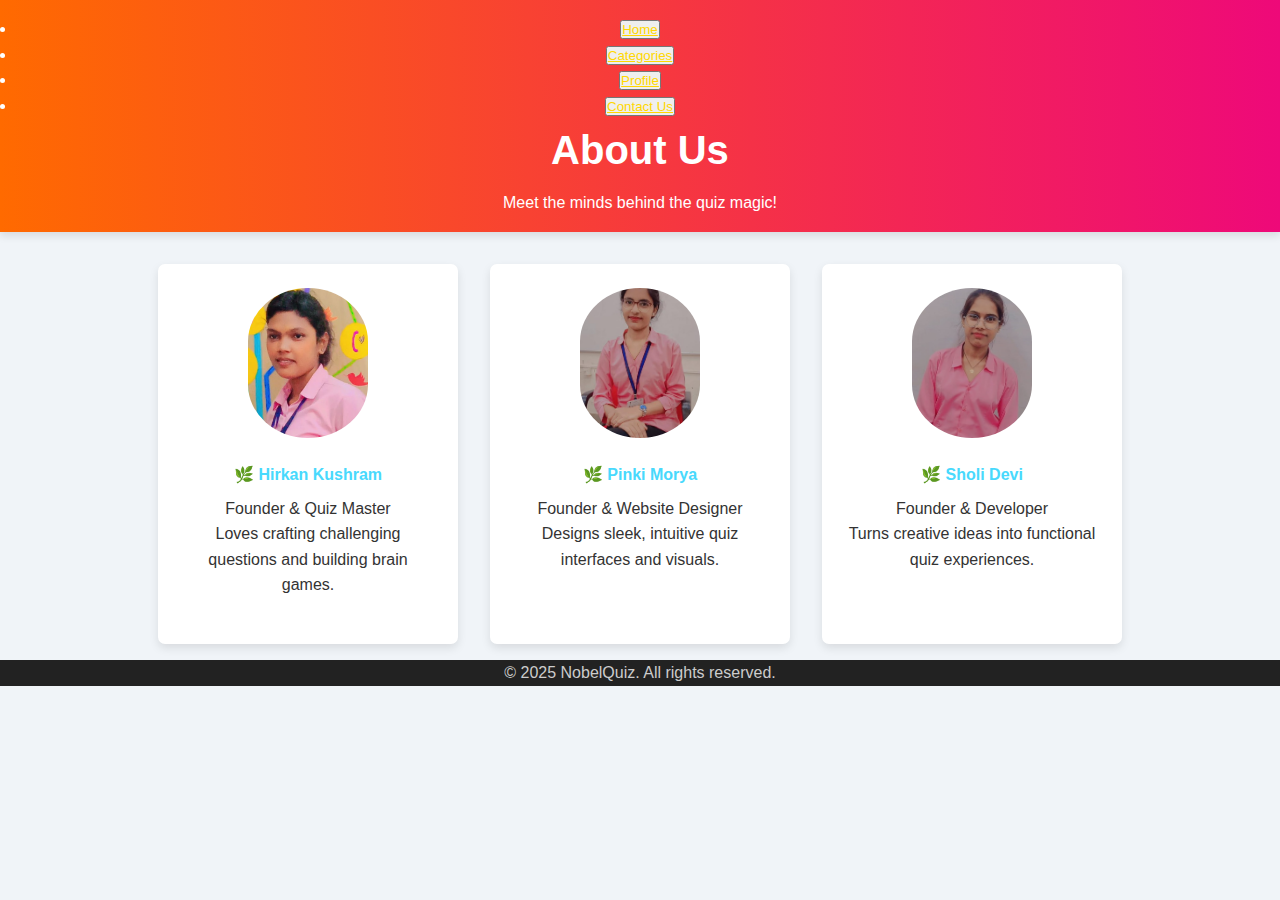
<file: About us.html>
<!DOCTYPE html>
<html lang="en">
<head>
  <meta charset="UTF-8" />
  <meta name="viewport" content="width=device-width, initial-scale=1.0"/>
  <title>About Us</title>
  <link href="https://cdn.jsdelivr.net/npm/bootstrap@5.3.5/dist/css/bootstrap.min.css" rel="stylesheet" integrity="sha384-SgOJa3DmI69IUzQ2PVdRZhwQ+dy64/BUtbMJw1MZ8t5HZApcHrRKUc4W0kG879m7" crossorigin="anonymous">
  <script src="https://cdn.jsdelivr.net/npm/bootstrap@5.3.5/dist/js/bootstrap.bundle.min.js" integrity="sha384-k6d4wzSIapyDyv1kpU366/PK5hCdSbCRGRCMv+eplOQJWyd1fbcAu9OCUj5zNLiq" crossorigin="anonymous"></script>
  <style>
    .component {
  color: var(--bs-gray-800);
  background-color: var(--bs-gray-100);
  border: 1px solid var(--bs-gray-200);
  border-radius: .25rem;
}


.component-header {
  color: var(--bs-purple);
}

* {
  margin: 0;
  padding: 0;
  box-sizing: border-box;
  scroll:disabled;
}

.nav-link a {
  color: gold !important;
}

.nav-link a:hover {
  color: yellow ;
}

#pillNav2 .nav-link:hover {
    background-color: white !important;
    color: var(--bs-secondary) !important;
  }

 #pillNav2 .nav-link {
    transition: background-color 0.3s, color 0.3s;
  }


body {
  font-family: 'Segoe UI', sans-serif;
  background: #f0f4f8;
  color: #333;
  line-height: 1.6;
  overflow: hidden;
  height: 100%;
  
}

header {
  background: linear-gradient(to right, #ff6a00, #ee0979);
  color: white;
  padding: 1rem 1rem;
  text-align: center;
  box-shadow: 0 4px 8px rgba(0,0,0,0.1);
}

header h1 {
  font-size: 2.5rem;
  margin-bottom: 0.5rem;
}

<!-- .team { -->
  <!-- display: flex; -->
  <!-- justify-content: center; -->
  <!-- gap: 2rem; -->
  <!-- flex-wrap: wrap; -->
  <!-- padding: 2rem 1rem; -->
<!-- } -->

<!-- .team { -->
  <!-- display: flex; -->
  <!-- justify-content: center; -->
  <!-- align-items: center; -->
  <!-- gap: 2rem; -->
  <!-- flex-wrap: wrap; -->
  <!-- padding: 2rem 1rem; -->
<!-- } -->

.team {
  display: flex;
  justify-content: center;
  align-items: stretch; /* make all cards equal height */
  gap: 2rem;
  flex-wrap: wrap;
  padding: 2rem 1rem;
}

<!-- .card { -->
  <!-- background: white; -->
  <!-- border-radius: 7px; -->
  <!-- padding: 1.5rem; -->
  <!-- text-align: center; -->
  <!-- box-shadow: 0 4px 10px rgba(0,0,0,0.1); -->
  <!-- max-width: 300px; -->
  <!-- transition: transform 0.3s ease; -->
<!-- } -->

.card {
  background: white;
  border-radius: 7px;
  padding: 1.5rem;
  text-align: center;
  box-shadow: 0 4px 10px rgba(0,0,0,0.1);
  max-width: 300px;
  min-height: 380px; /* ✅ Force equal height */
  display: flex;
  flex-direction: column;
  justify-content: start;
  transition: transform 0.3s ease;
  flex: 1 1 300px;
  align-items: center;
}

.card:hover {
  transform: translateY(-10px);
}

<!-- .card img { -->
  <!-- width: 120px; -->
  <!-- border-radius: 50%; -->
  <!-- margin-bottom: 1rem; -->
<!-- } -->

.card img {
  width: 120px;
  height: 150px; /* Add this for oval shape */
  border-radius: 70% / 50%; /* Oval shape */
  object-fit: cover; /* Ensures the image covers the shape */
  margin-bottom: 1rem;
}
.card h4 {
  color: #48d9fd;
  margin: 0.5rem 0;
}

footer {
  background-color: #222;
  color: #ccc;
  text-align: center;
  padding: 0rem;
  margin-top: -1rem;
}


  </style>




</head>
<body>
  <header>
    <ul class="nav nav-pills nav-fill gap-2 p-1 small bg-danger rounded-5 shadow-sm" id="pillNav2" role="tablist" style="--bs-nav-link-color: var(--bs-white); --bs-nav-pills-link-active-color: var(--bs-secondary); --bs-nav-pills-link-active-bg: var(--bs-white);">
      <li class="nav-item">
        <button class="nav-link rounded-5" id="home-tab2" data-bs-toggle="tab" type="button" role="tab" aria-selected="true"><a href="Home_page.html">Home</a></button>
      </li>
      <li class="nav-item">
        <button class="nav-link rounded-5" id="contact-tab2" data-bs-toggle="tab" type="button" role="tab" aria-selected="false"><a href="Categories.html">Categories</a></button>
      </li>
      <li class="nav-item">
        <button class="nav-link rounded-5" id="contact-tab2" data-bs-toggle="tab" type="button" role="tab" aria-selected="false"><a href="Login_Registration.html">Profile</a></button>
      </li>
      <li class="nav-item">
        <button class="nav-link rounded-5" id="contact-tab2" data-bs-toggle="tab" type="button" role="tab" aria-selected="false"><a href="Contact_us.html">Contact Us</a></button>
      </li>
    </ul>
    <h1>About Us</h1>
    <p>Meet the minds behind the quiz magic!</p>
  </header>

  <section class="team">
    <div class="card">
      <img src="Hirkan.jpeg" alt="Team Member">
      <h4>🌿 Hirkan Kushram</h4>
      <p>Founder & Quiz Master</p>
      <p>Loves crafting challenging questions and building brain games.</p>
    </div>
    <div class="card">
      <img src="Pinki.jpeg" alt="Team Member">
      <h4>🌿 Pinki Morya</h4>
      <p>Founder & Website Designer</p>
      <p>Designs sleek, intuitive quiz interfaces and visuals.</p>
    </div>
    <div class="card">
      <img src="Sholi.jpeg" alt="Team Member">
      <h4>🌿 Sholi Devi</h4>
      <p>Founder & Developer</p>
      <p>Turns creative ideas into functional quiz experiences.</p>
    </div>
  </section>

  <footer>
    <p>© 2025 NobelQuiz. All rights reserved.</p>
  </footer>
</body>
</html>
</file>
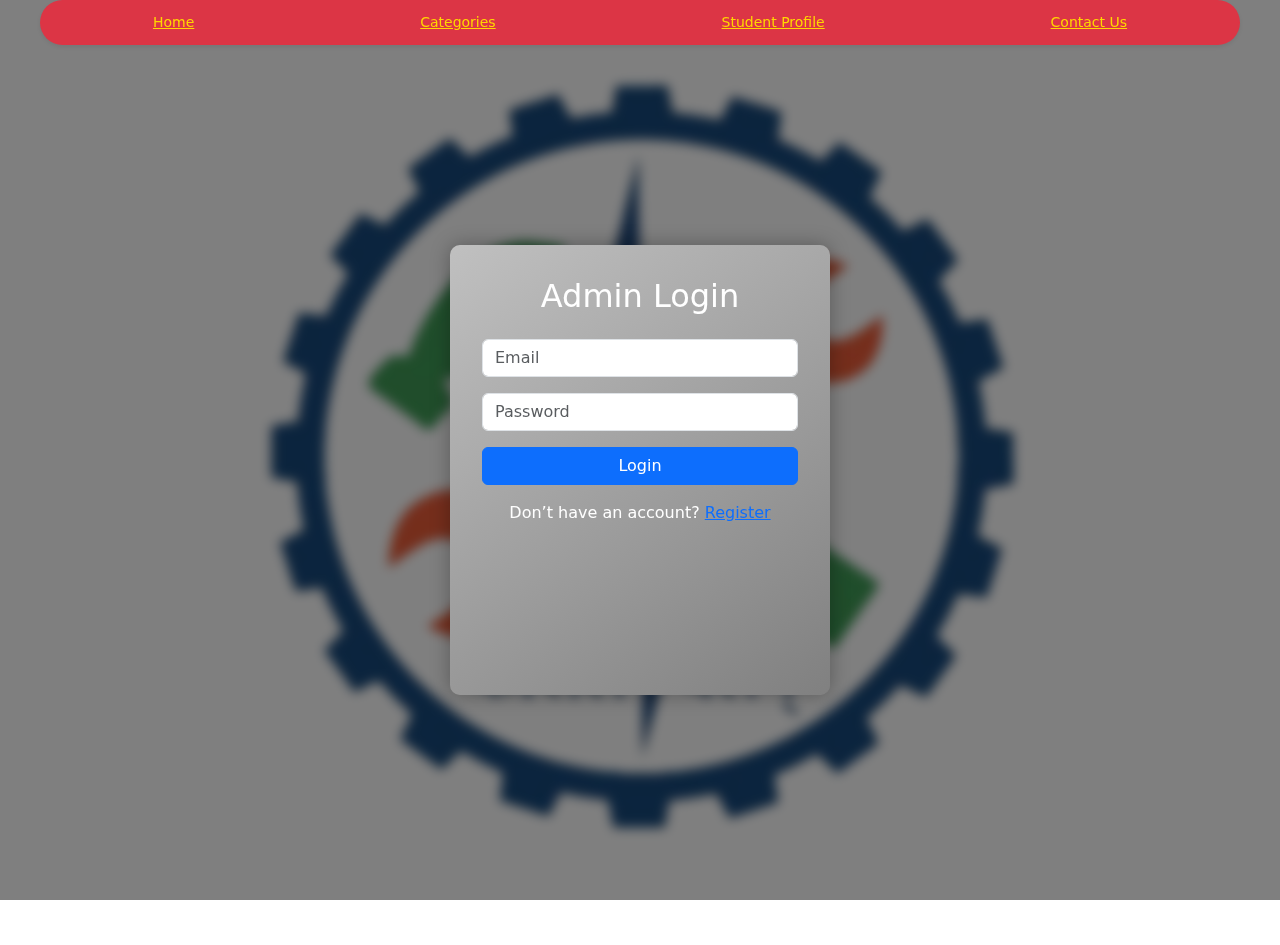
<file: Admin_login.html>
<!DOCTYPE html>
<html lang="en">
<head>
  <meta charset="UTF-8" />
  <meta name="viewport" content="width=device-width, initial-scale=1.0"/>
  <title>Admin Login/Register</title>
  <link href="https://cdn.jsdelivr.net/npm/bootstrap@5.3.5/dist/css/bootstrap.min.css" rel="stylesheet" />
  <script src="https://cdn.jsdelivr.net/npm/bootstrap@5.3.5/dist/js/bootstrap.bundle.min.js"></script>
  <style>
	.body{
	overflow:height;
	height:100%;
	}

    .bg-image {
      position: fixed;
      top: 0;
      left: 0;
      width: 100%;
      height: 100%;
      background-image: url('logo1.jpg');
      background-size: cover;
      background-position: center;
      filter: blur(6px);
      z-index: -2;
    }

    .overlay {
      position: fixed;
      top: 0;
      left: 0;
      width: 100%;
      height: 100%;
      background-color: rgba(0, 0, 0, 0.5);
	  
      z-index: -1;
    }

    .flip-container {
      width: 380px;
      height: 500px;
      perspective: 1000px;
    }

    .flipper {
      width: 100%;
      height: 100%;
      transition: transform 0.8s;
      transform-style: preserve-3d;
      position: relative;
    }

    .flipper.flipped {
      transform: rotateY(180deg);
    }

    .front, .back {
      width: 100%;
      height: 90%;
      position: absolute;
      top: 0;
      left: 0;
      backface-visibility: hidden;
      padding: 2rem;
      box-shadow: 0 0 20px rgba(0,0,0,0.3);
      border-radius: 10px;
    }

    .front {
      background: linear-gradient(145deg, #C0C0C0, #808080);
      z-index: 2;
    }

    .back {
      background: linear-gradient(145deg, #00008B, #7FFFD4);
      transform: rotateY(180deg);
    }

    .nav-link a {
  color: gold !important;
}

.nav-link a:hover {
  color: yellow ;
}

#pillNav2 .nav-link:hover {
    background-color: white !important;
    color: var(--bs-secondary) !important;
  }

 #pillNav2 .nav-link {
    transition: background-color 0.3s, color 0.3s;
  }

    .form-box input {
      font-size: 1rem;
    }

    .categories-container {
      max-width: 1200px;
      margin: auto;
}
  </style>
</head>
<body class="body">
<div class="bg-image"></div>
  <div class="overlay"></div>

<div class="categories-container">
<header>
    <ul class="nav nav-pills nav-fill gap-2 p-1 small bg-danger rounded-5 shadow-sm" id="pillNav2" role="tablist" style="--bs-nav-link-color: var(--bs-white); --bs-nav-pills-link-active-color: var(--bs-secondary); --bs-nav-pills-link-active-bg: var(--bs-white);">
      <li class="nav-item">
        <button class="nav-link rounded-5" id="home-tab2" data-bs-toggle="tab" type="button" role="tab" aria-selected="true"><a href="Home_page.html">Home</a></button>
      </li>
      <li class="nav-item">
        <button class="nav-link rounded-5" id="contact-tab2" data-bs-toggle="tab" type="button" role="tab" aria-selected="false"><a href="Categories.html">Categories</a></button>
      </li>
      <li class="nav-item">
        <button class="nav-link rounded-5" id="contact-tab2" data-bs-toggle="tab" type="button" role="tab" aria-selected="false"><a href="Student_Login_Register.html">Student Profile</a></button>
      </li>
      <li class="nav-item">
        <button class="nav-link rounded-5" id="contact-tab2" data-bs-toggle="tab" type="button" role="tab" aria-selected="false"><a href="Contact_us.html">Contact Us</a></button>
      </li>
    </ul>
</header>

<!-- 🔹 Flip Login/Register -->
<div class="d-flex justify-content-center align-items-center vh-100">
  <div id="flip-container" class="flip-container">
    <div id="flipper" class="flipper">

      <!-- 🔸 LOGIN SIDE -->
      <div class="front text-white text-center">
        <div class="form-box w-100">
          <h2 class="mb-4">Admin Login</h2>
          <form method="POST" action="../PHP_pages/Admin_login_verify.php">
            <input type="text" name="email" class="form-control mb-3" placeholder="Email" required/>
            <input type="password" name="password" class="form-control mb-3" placeholder="Password" required/>
            <button type="submit" class="btn btn-primary w-100">Login</button>
            <p class="mt-3">Don’t have an account? <a href="#" onclick="flip()">Register</a></p>
          </form>
        </div>
      </div>

      <!-- 🔸 REGISTER SIDE -->
      <div class="back text-white text-center">
        <div class="form-box w-100">
          <h2 class="mb-4">Admin Register</h2>
          <form method="POST" action="../PHP_pages/Admin_register.php">
            <input type="text" name="name" class="form-control mb-2" placeholder="Full Name" required/>
            <input type="email" name="email" class="form-control mb-2" placeholder="Email" required/>
            <input type="text" name="mobile_number" class="form-control mb-2" placeholder="Mobile Number" required/>
            <input type="password" name="password" class="form-control mb-3" placeholder="Password" required/>
            <button type="submit" class="btn btn-success w-100">Register</button>
            <p class="mt-3">Already have an account? <a href="#" onclick="flip()">Login</a></p>
          </form>
        </div>
      </div>

    </div>
  </div>
</div>
</div>

<!-- 🔹 Flip Script -->
<script>
  document.addEventListener("DOMContentLoaded", function () {
    const flipper = document.getElementById("flipper");

    // Flip based on URL parameter
    const urlParams = new URLSearchParams(window.location.search);
    if (urlParams.get('flip') === 'true') {
      flipper.classList.add("flipped");
    }

    // Manual flip toggle
    window.flip = function () {
      flipper.classList.toggle("flipped");
    };
  });
</script>

</body>
</html>
</file>
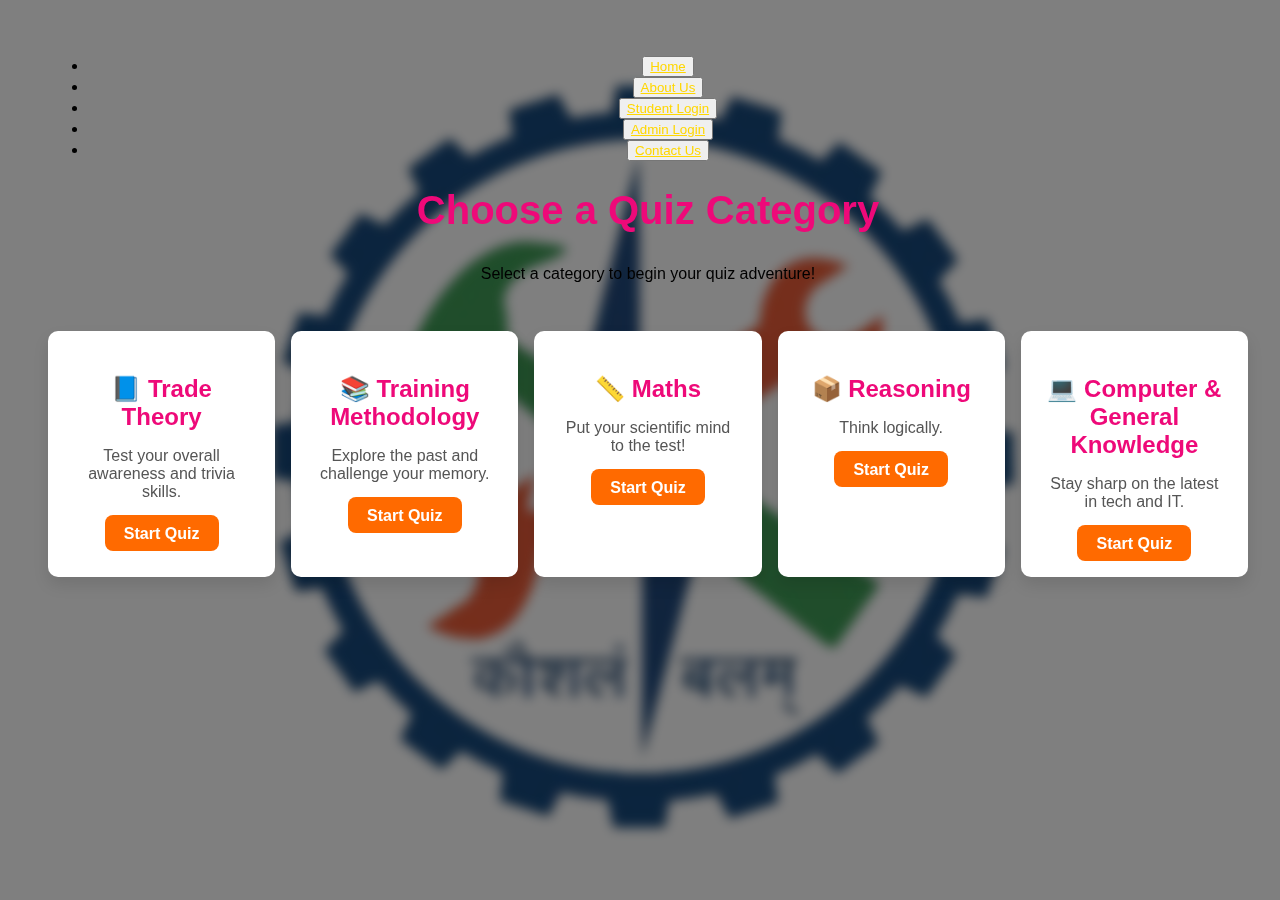
<file: Categories.html>
<!DOCTYPE html>
<html lang="en">
<head>
  <meta charset="UTF-8" />
  <meta name="viewport" content="width=device-width, initial-scale=1.0"/>
  <title>Categories</title>
  <link href="https://cdn.jsdelivr.net/npm/bootstrap@5.3.5/dist/css/bootstrap.min.css" rel="stylesheet" integrity="sha384-SgOJa3DmI69IUzQ2PVdRZhwQ+dy64/BUtbMJw1MZ8t5HZApcHrRKUc4W0kG879m7" crossorigin="anonymous">
  <script src="https://cdn.jsdelivr.net/npm/bootstrap@5.3.5/dist/js/bootstrap.bundle.min.js" integrity="sha384-k6d4wzSIapyDyv1kpU366/PK5hCdSbCRGRCMv+eplOQJWyd1fbcAu9OCUj5zNLiq" crossorigin="anonymous"></script>
<style>
* {
    box-sizing: border-box;
}

body{
	position: relative;
	height:100%;
	width:100%;
	font-family: 'Segoe UI', sans-serif;
	padding: 2rem;
	overflow-x: hidden;
	scroll: none;
}

.bg-image {
      position: fixed;
      top: 0;
      left: 0;
      width: 100%;
      height: 100%;
      background-image: url('logo1.jpg');
      background-size: cover;
      background-position: center;
      filter: blur(6px);
      z-index: -2;
    }

    .overlay {
      position: fixed;
      top: 0;
      left: 0;
      width: 100%;
      height: 100%;
      background-color: rgba(0, 0, 0, 0.5);
      z-index: -1;
    }



.nav-link a {
  color: gold !important;
}

.nav-link a:hover {
  color: yellow ;
}

#pillNav2 .nav-link:hover {
    background-color: white !important;
    color: var(--bs-secondary) !important;
  }

 #pillNav2 .nav-link {
    transition: background-color 0.3s, color 0.3s;
  }


.categories-container {
  max-width: 1200px;
  margin: auto;
 
}

header {
  text-align: center;
  margin-bottom: 3rem;
  
}

header h1 {
  font-size: 2.5rem;
  color: #ee0979;
  margin-bottom: 2rem;
  
}

.category-grid {
  display: grid;
  grid-template-columns: repeat(auto-fit, minmax(220px, 1fr));
  gap: 1rem;
 
}

.category-card {
  background-color: white;
  padding: 1.5rem;
  border-radius: 10px;
  box-shadow: 0 8px 16px rgba(0,0,0,0.1);
  text-align: center;
  transition: transform 0.2s ease;
  background-color: white;
}

.category-card:hover {
  transform: translateY(-20px);
}

.category-card h2 {
  color: #ee0979;
  margin-bottom: 1rem;
  background-color: white;
}

.category-card p {
  margin-bottom: 1.5rem;
  color: #555;
  
}

.category-card a {
  background-color: #ff6a00;
  color: white;
  padding: 0.6rem 1.2rem;
  border-radius: 8px;
  text-decoration: none;
  font-weight: 600;
  text-align: center;
  transition: background 2s;
 
}

.category-card a:hover {
  background-color: #ee0979;
  
}


</style>
</head>
<body>

<div class="bg-image"></div>
  <div class="overlay"></div>
  <div class="categories-container">
    <header>
    <ul class="nav nav-pills nav-fill gap-2 p-1 small bg-danger rounded-5 shadow-sm" id="pillNav2" role="tablist" style="--bs-nav-link-color: var(--bs-white); --bs-nav-pills-link-active-color: var(--bs-secondary); --bs-nav-pills-link-active-bg: var(--bs-white);">
      <li class="nav-item">
        <button class="nav-link rounded-5" id="home-tab2" data-bs-toggle="tab" type="button" role="tab" aria-selected="true"><a href="Home_page.html">Home</a></button>
      </li>
      <li class="nav-item">
        <button class="nav-link rounded-5" id="contact-tab2" data-bs-toggle="tab" type="button" role="tab" aria-selected="false"><a href="About_us.html">About Us</a></button>
      </li>
      <li class="nav-item">
        <button class="nav-link rounded-5" id="contact-tab2" data-bs-toggle="tab" type="button" role="tab" aria-selected="false"><a href="Student_Login_Register.html">Student Login</a></button>
      </li>
	  <li class="nav-item">
        <button class="nav-link rounded-5" id="contact-tab2" data-bs-toggle="tab" type="button" role="tab" aria-selected="false"><a href="Admin_login.html">Admin Login</a></button>
      </li>
      <li class="nav-item">
        <button class="nav-link rounded-5" id="contact-tab2" data-bs-toggle="tab" type="button" role="tab" aria-selected="false"><a href="Contact_us.html">Contact Us</a></button>
      </li>
    </ul>
      <h1>Choose a Quiz Category</h1>
      <p>Select a category to begin your quiz adventure!</p>
    </header>

    <div class="category-grid">
      <div class="category-card">
        <h2>📘 Trade Theory</h2>
        <p>Test your overall awareness and trivia skills.</p>
        <a href="Quiz_page_Trade.html">Start Quiz</a>
      </div>
      <div class="category-card">
        <h2>📚 Training Methodology</h2>
        <p>Explore the past and challenge your memory.</p>
        <a href="Quiz_page_TM.html">Start Quiz</a>
      </div>
      <div class="category-card">
        <h2>📏 Maths</h2>
        <p>Put your scientific mind to the test!</p>
        <a href="Quiz_page_Maths.html">Start Quiz</a>
      </div>
      <div class="category-card">
        <h2>📦 Reasoning</h2>
        <p>Think logically.</p>
        <a href="Quiz_page_Reasoning.html">Start Quiz</a>
      </div>
      <div class="category-card">
        <h2>💻 Computer & General Knowledge</h2>
        <p>Stay sharp on the latest in tech and IT.</p>
        <a href="Quiz_page_GK.html">Start Quiz</a>
      </div>
	  </div>
    </body>
    </html>
</file>
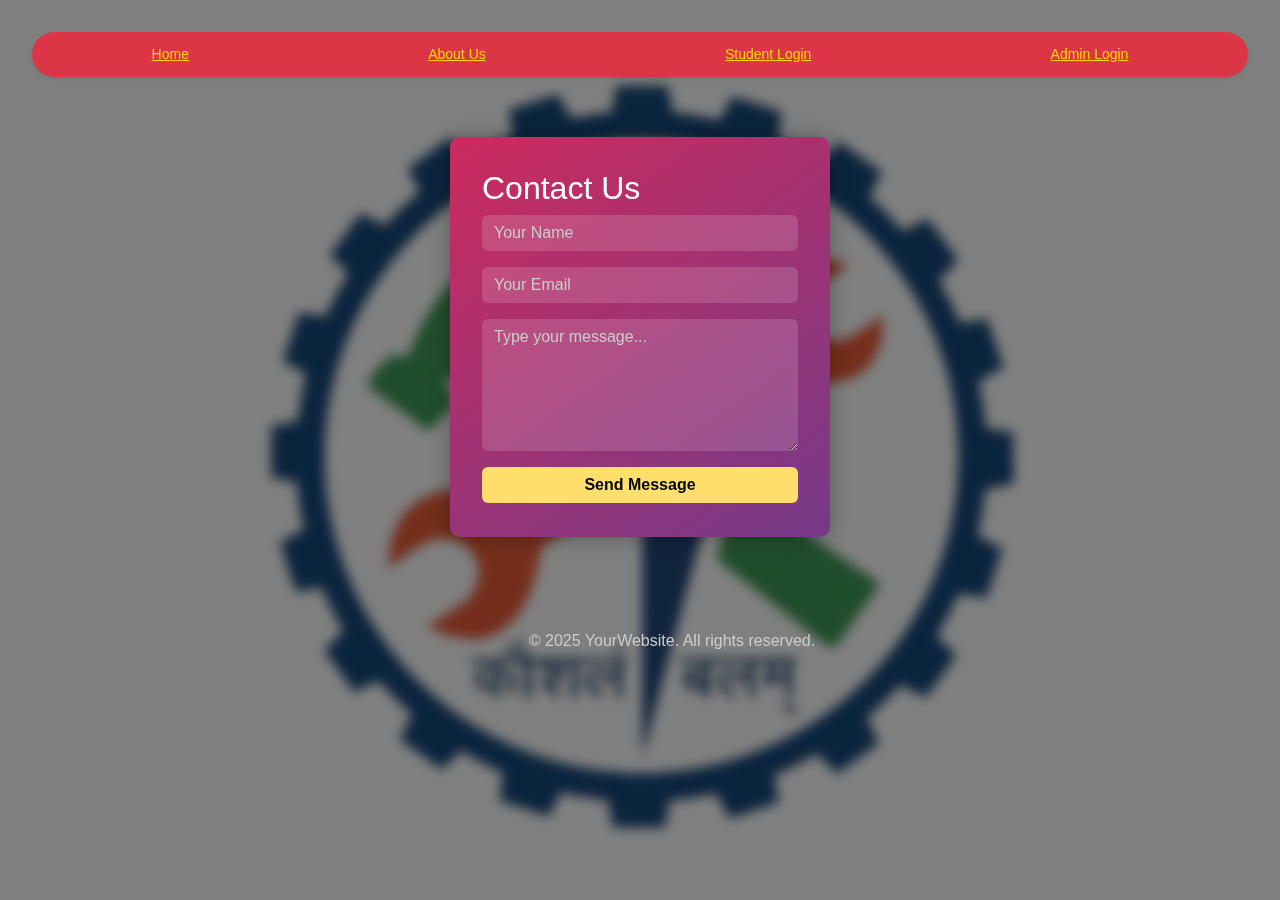
<file: Contact_Us.html>
<!DOCTYPE html>
<html lang="en">
<head>
  <meta charset="UTF-8" />
  <meta name="viewport" content="width=device-width, initial-scale=1.0"/>
  <title>Contact Us Flip</title>
  <link href="https://cdn.jsdelivr.net/npm/bootstrap@5.3.0/dist/css/bootstrap.min.css" rel="stylesheet">
  <script src="https://cdn.jsdelivr.net/npm/bootstrap@5.3.0/dist/js/bootstrap.bundle.min.js"></script>
  <style>
  

body{
	position: relative;
	margin:0;
	height:100%;
	width:100%;
	font-family: 'Segoe UI', sans-serif;
	padding: 2rem;
	overflow-x: hidden;
	scroll: none;
}

    .bg-image {
      position: fixed;
      top: 0;
      left: 0;
      width: 100%;
      height: 100%;
      background-image: url('logo1.jpg');
      background-size: cover;
      background-position: center;
      filter: blur(6px);
      z-index: -2;
    }

    .overlay {
      position: fixed;
      top: 0;
      left: 0;
      width: 100%;
      height: 100%;
      background-color: rgba(0, 0, 0, 0.5);
      z-index: -1;
    }
	
	.nav-link a {
  color: gold !important;
}

.nav-link a:hover {
  color: yellow ;
}

#pillNav2 .nav-link:hover {
    background-color: white !important;
    color: var(--bs-secondary) !important;
  }

 #pillNav2 .nav-link {
    transition: background-color 0.3s, color 0.3s;
  }


    .flip-container {
      width: 380px;
      height: 500px;
      perspective: 1000px;
	  margin: 60px auto 0 auto; /* centers horizontally */
  position: relative;
      z-index: 10;
    }

    .flipper {
      width: 100%;
      height: 80%;
      position: relative;
      transition: transform 1s;
      transform-style: preserve-3d;
    }

    .flipper.show-thankyou {
      transform: rotateY(180deg);
    }

    .form-panel, .thankyou-panel {
      width: 100%;
      height:100%;
      position: absolute;
      top: 0;
      left: 0;
      backface-visibility: hidden;
      padding: 2rem;
      border-radius: 10px;
      box-shadow: 0 0 20px rgba(0,0,0,0.3);
      background: linear-gradient(145deg, #cc2b5e, #753a88);
      color: #fff;
	  <!-- display: flex; -->
	  flex-direction: column;
	  justify-content: center;
	  align-items: center;
    }

    .thankyou-panel {
      transform: rotateY(180deg);
      text-align: center;
	  justify-content:center;
	  align-items:center;
	  text-align:center;
      height:100%
	  padding:2rem;
    }

    .form-control {
      background: rgba(255, 255, 255, 0.15);
      border: none;
      color: #fff;
    }

    .form-control::placeholder {
      color: #ccc;
    }

    .btn-custom {
      background-color: #ffdf6c;
      color: #000;
      font-weight: bold;
      border: none;
      width: 100%;
    }

    .btn-custom:hover {
      background-color: #ffc107;
      color: #000;
    }

    footer {
      position: absolute;
      bottom: 0px;
      width: 100%;
      text-align: center;
      color: #ccc;
    }
	
	<!-- footer { -->
  <!-- background-color: #222; -->
  <!-- color: #ccc; -->
  <!-- text-align: center; -->
  <!-- padding: 0rem; -->
  <!-- margin-top:2rem; -->
<!-- } -->

  </style>
</head>
<body>
<div class="bg-image"></div>
  <div class="overlay"></div>
  <div class="categories-container">
  <header>
    <ul class="nav nav-pills nav-fill gap-2 p-1 small bg-danger rounded-5 shadow-sm" id="pillNav2" role="tablist" style="--bs-nav-link-color: var(--bs-white); --bs-nav-pills-link-active-color: var(--bs-secondary); --bs-nav-pills-link-active-bg: var(--bs-white);">
      <li class="nav-item">
        <button class="nav-link rounded-5" id="home-tab2" data-bs-toggle="tab" type="button" role="tab" aria-selected="true"><a href="Home_page.html">Home</a></button>
      </li>
      <li class="nav-item">
        <button class="nav-link rounded-5" id="contact-tab2" data-bs-toggle="tab" type="button" role="tab" aria-selected="false"><a href="About_us.html">About Us</a></button>
      </li>
      <li class="nav-item">
        <button class="nav-link rounded-5" id="contact-tab2" data-bs-toggle="tab" type="button" role="tab" aria-selected="false"><a href="Student_Login_Register.html">Student Login</a></button>
      </li>
	  <li class="nav-item">
        <button class="nav-link rounded-5" id="contact-tab2" data-bs-toggle="tab" type="button" role="tab" aria-selected="false"><a href="Admin_login.html">Admin Login</a></button>
      </li>
    </ul>
  </header>

  
  
  <!-- Flip Container -->
  <div class="flip-container">
    <div class="flipper" id="flipper">

      <!-- Contact Form Side -->
      <div class="form-panel">
        <h2>Contact Us</h2>
        <form id="contactForm">
          <div class="mb-3">
            <input type="text" name="name" class="form-control" placeholder="Your Name" required>
          </div>
          <div class="mb-3">
            <input type="email" name="email" class="form-control" placeholder="Your Email" required>
          </div>
          <div class="mb-3">
            <textarea name="message" class="form-control" rows="5" placeholder="Type your message..." required></textarea>
          </div>
          <div class="text-center">
            <button type="submit" class="btn btn-custom">Send Message</button>
          </div>
        </form>
      </div>

      <!-- Thank You Side -->
      <div class="thankyou-panel">
        <h2>Thank You!</h2>
        <p>Your message has been sent successfully.</p>
      </div>

    </div>
  </div>

  <footer>
    <p>&copy; 2025 YourWebsite. All rights reserved.</p>
  </footer>

  <script>
    // Flip on form submission
    document.getElementById("contactForm").addEventListener("submit", function (e) {
      e.preventDefault(); // prevent actual form submission
      document.getElementById("flipper").classList.add("show-thankyou");
    });
  </script>
</body>
</html>
</file>
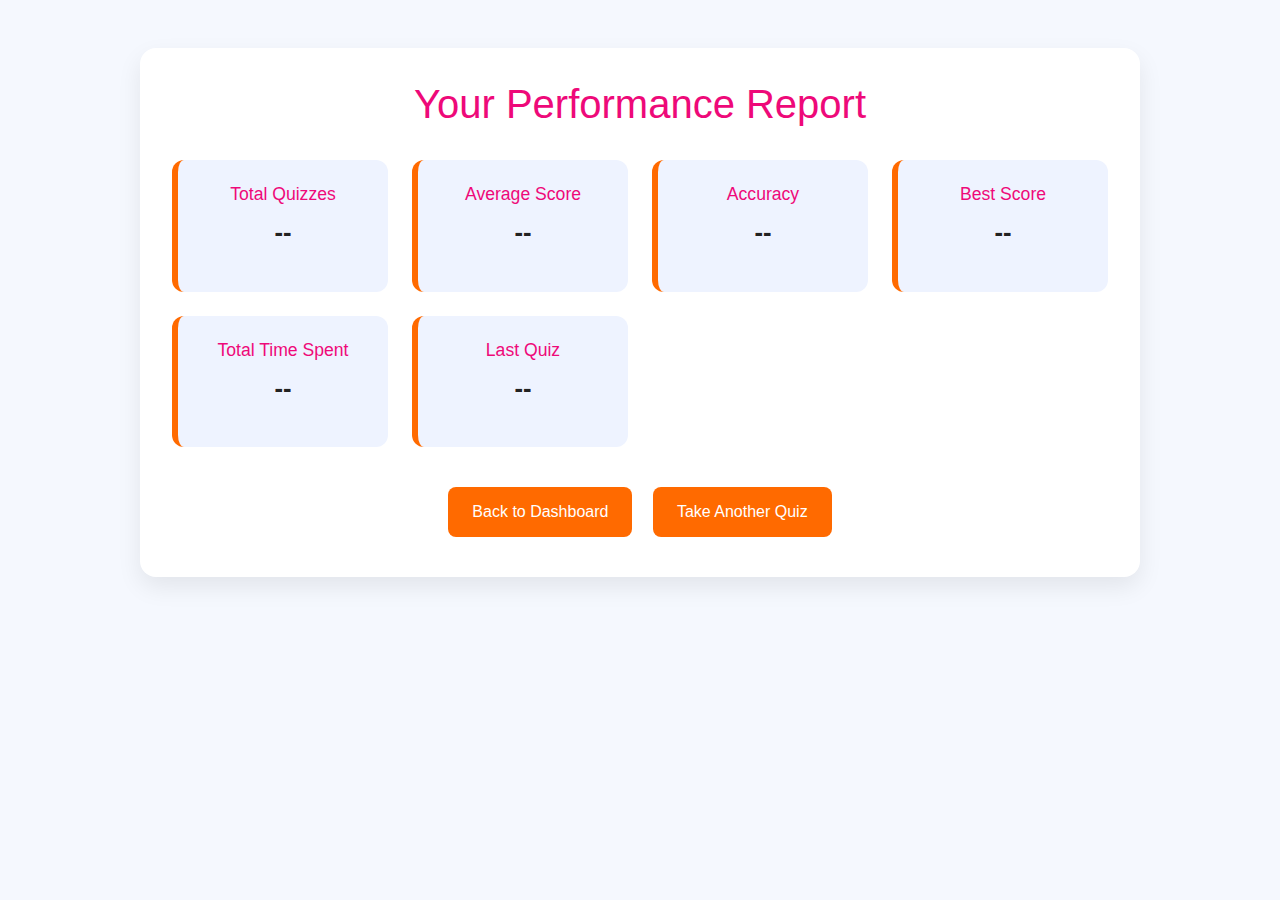
<file: Performance.html>
<?php
session_start();
if (!isset($_SESSION['student_id'])) {
  header("Location: login_page.html"); // Redirect if not logged in
  exit();
}
?>
<!DOCTYPE html>
<html lang="en">
<head>
  <meta charset="UTF-8" />
  <meta name="viewport" content="width=device-width, initial-scale=1.0"/>
  <title>Performance | NobelQuiz</title>
  <link href="https://cdn.jsdelivr.net/npm/bootstrap@5.3.5/dist/css/bootstrap.min.css" rel="stylesheet">
  <script src="https://cdn.jsdelivr.net/npm/bootstrap@5.3.5/dist/js/bootstrap.bundle.min.js"></script>
  <style>
  * { margin: 0; padding: 0; box-sizing: border-box; }
  body {
    font-family: 'Segoe UI', sans-serif;
    background-color: #f5f8fe;
    display: flex;
    justify-content: center;
    align-items: center;
    padding: 3rem 1rem;
  }
  .performance-container {
    max-width: 1000px;
    width: 100%;
    background-color: white;
    padding: 2rem;
    border-radius: 16px;
    box-shadow: 0 10px 25px rgba(0, 0, 0, 0.08);
  }
  .performance-container h1 {
    text-align: center;
    color: #ee0979;
    margin-bottom: 2rem;
  }
  .stats-grid {
    display: grid;
    grid-template-columns: repeat(auto-fit, minmax(200px, 1fr));
    gap: 1.5rem;
  }
  .stat-card {
    background-color: #eef3ff;
    border-left: 6px solid #ff6a00;
    padding: 1.5rem;
    border-radius: 12px;
    text-align: center;
    transition: transform 0.3s ease;
  }
  .stat-card:hover { transform: scale(1.05); }
  .stat-card h2 {
    color: #ee0979;
    margin-bottom: 0.5rem;
    font-size: 1.1rem;
  }
  .stat-card p {
    font-size: 1.6rem;
    color: #222;
    font-weight: bold;
  }
  .actions {
    text-align: center;
    margin-top: 2rem;
  }
  .actions button {
    background-color: #ff6a00;
    color: white;
    padding: 0.8rem 1.5rem;
    border: none;
    border-radius: 8px;
    margin: 0.5rem;
    cursor: pointer;
    transition: background 0.3s;
  }
  .actions button:hover { background-color: #ee0979; }
  </style>
</head>
<body>
  <div class="performance-container">
    <h1>Your Performance Report</h1>
    <div class="stats-grid">
      <div class="stat-card"><h2>Total Quizzes</h2><p id="total-quizzes">--</p></div>
      <div class="stat-card"><h2>Average Score</h2><p id="avg-score">--</p></div>
      <div class="stat-card"><h2>Accuracy</h2><p id="accuracy">--</p></div>
      <div class="stat-card"><h2>Best Score</h2><p id="best-score">--</p></div>
      <div class="stat-card"><h2>Total Time Spent</h2><p id="total-time">--</p></div>
      <div class="stat-card"><h2>Last Quiz</h2><p id="last-quiz">--</p></div>
    </div>
    <div class="actions">
      <button onclick="window.location.href='Dashboard.html'">Back to Dashboard</button>
      <button onclick="window.location.href='Categories.html'">Take Another Quiz</button>
    </div>
  </div>

  <script>
    fetch("Performance.php")
      .then(res => res.json())
      .then(data => {
        if (data.error) {
          alert("Session expired. Please login again.");
          window.location.href = "login_page.html";
        } else {
          document.getElementById("total-quizzes").textContent = data.totalQuizzes;
          document.getElementById("avg-score").textContent = data.averageScore;
          document.getElementById("accuracy").textContent = data.accuracy + "%";
          document.getElementById("best-score").textContent = data.bestScore;
          document.getElementById("total-time").textContent = data.totalTime;
          document.getElementById("last-quiz").textContent = data.lastQuiz;
        }
      });
  </script>
</body>
</html>
</file>
